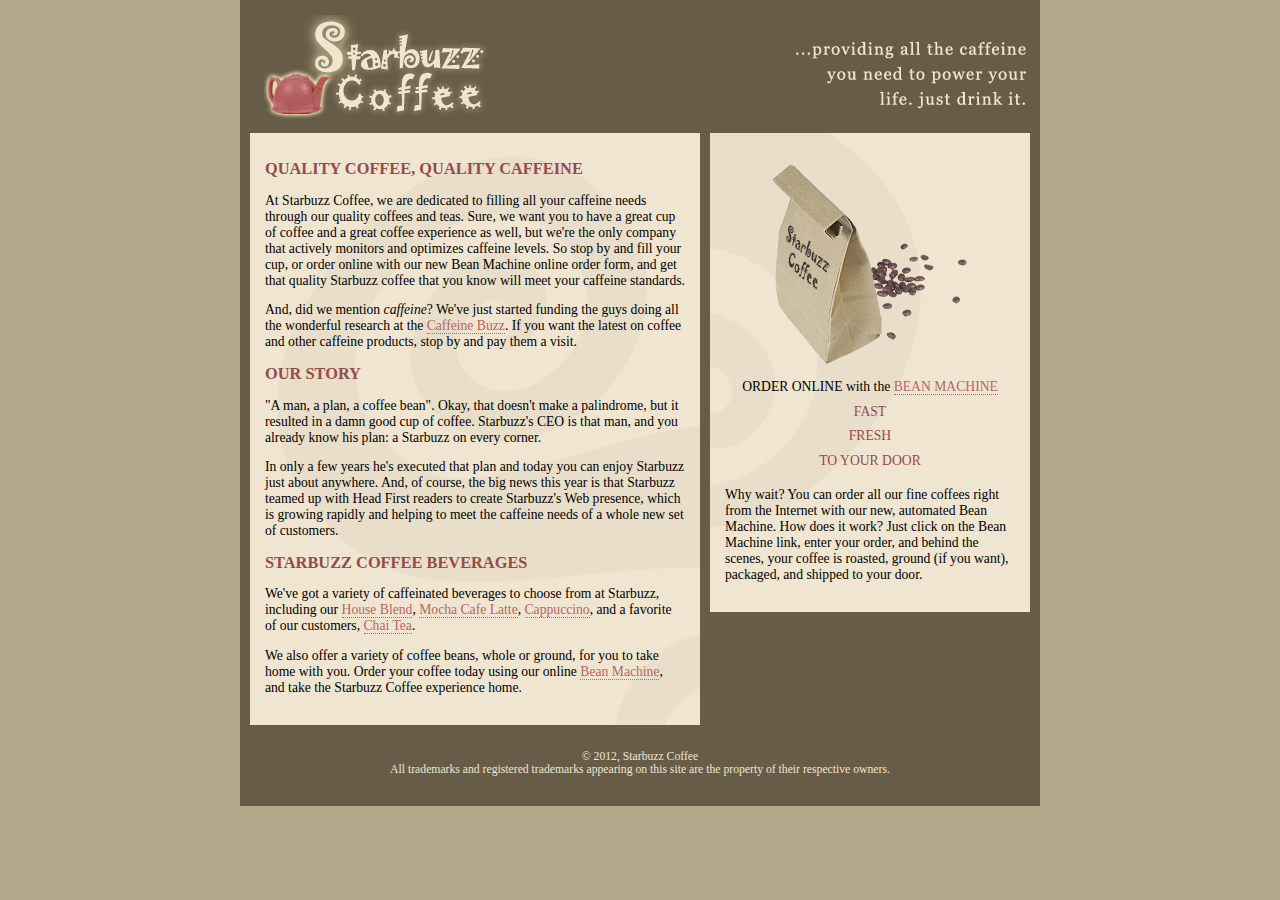
<file: starbuzz/index.html>
<!DOCTYPE html>
<html>

<head>
  <meta charset="utf-8">
  <title>Starbuzz Coffee</title>
  <link rel="stylesheet" type="text/css" href="starbuzz.css">
</head>

<body>
  <div id="allcontent">
    <div id="header">
      <img src="images/header.gif" alt="Starbuzz Coffee header image">
    </div>

    <div id="main">
      <h1>QUALITY COFFEE, QUALITY CAFFEINE</h1>
      <p>
        At Starbuzz Coffee, we are dedicated to filling all your caffeine needs through our quality coffees and teas. Sure, we want
        you to have a great cup of coffee and a great coffee experience as well, but we're the only company that actively
        monitors and optimizes caffeine levels. So stop by and fill your cup, or order online with our new Bean Machine online
        order form, and get that quality Starbuzz coffee that you know will meet your caffeine standards.
      </p>
      <p>
        And, did we mention
        <em>caffeine</em>? We've just started funding the guys doing all the wonderful research at the
        <a href="http://buzz.wickedlysmart.com" title="Read all about caffeine on the Buzz">Caffeine Buzz</a>. If you want the latest on coffee and other caffeine products, stop by and pay them a visit.
      </p>
      <h1>OUR STORY</h1>
      <p>
        "A man, a plan, a coffee bean". Okay, that doesn't make a palindrome, but it resulted in a damn good cup of coffee. Starbuzz's
        CEO is that man, and you already know his plan: a Starbuzz on every corner.
      </p>
      <p>In only a few years he's executed that plan and today you can enjoy Starbuzz just about anywhere. And, of course, the
        big news this year is that Starbuzz teamed up with Head First readers to create Starbuzz's Web presence, which is
        growing rapidly and helping to meet the caffeine needs of a whole new set of customers.
      </p>
      <h1>STARBUZZ COFFEE BEVERAGES</h1>
      <p>
        We've got a variety of caffeinated beverages to choose from at Starbuzz, including our
        <a href="beverages.html#house" title="House Blend">House Blend</a>,
        <a href="beverages.html#mocha" title="Mocha Cafe Latte">Mocha Cafe Latte</a>,
        <a href="beverages.html#cappuccino" title="Cappuccino">Cappuccino</a>, and a favorite of our customers,
        <a href="beverages.html#chai" title="Chai Tea">Chai Tea</a>.
      </p>
      <p>
        We also offer a variety of coffee beans, whole or ground, for you to take home with you. Order your coffee today using our
        online
        <a href="form.html">Bean Machine</a>, and take the Starbuzz Coffee experience home.
      </p>
    </div>

    <div id="sidebar">
      <p class="beanheading">
        <img src="images/bag.gif" alt="Bean Machine bag">
        <br> ORDER ONLINE with the
        <a href="form.html">BEAN MACHINE</a>
        <br>
        <span class="slogan">
          FAST
          <br> FRESH
          <br> TO YOUR DOOR
          <br>
        </span>
      </p>
      <p>
        Why wait? You can order all our fine coffees right from the Internet with our new, automated Bean Machine. How does it work?
        Just click on the Bean Machine link, enter your order, and behind the scenes, your coffee is roasted, ground (if
        you want), packaged, and shipped to your door.
      </p>
    </div>

    <div id="footer">
      &copy; 2012, Starbuzz Coffee
      <br> All trademarks and registered trademarks appearing on this site are the property of their respective owners.
    </div>
  </div>
</body>

</html>
</file>
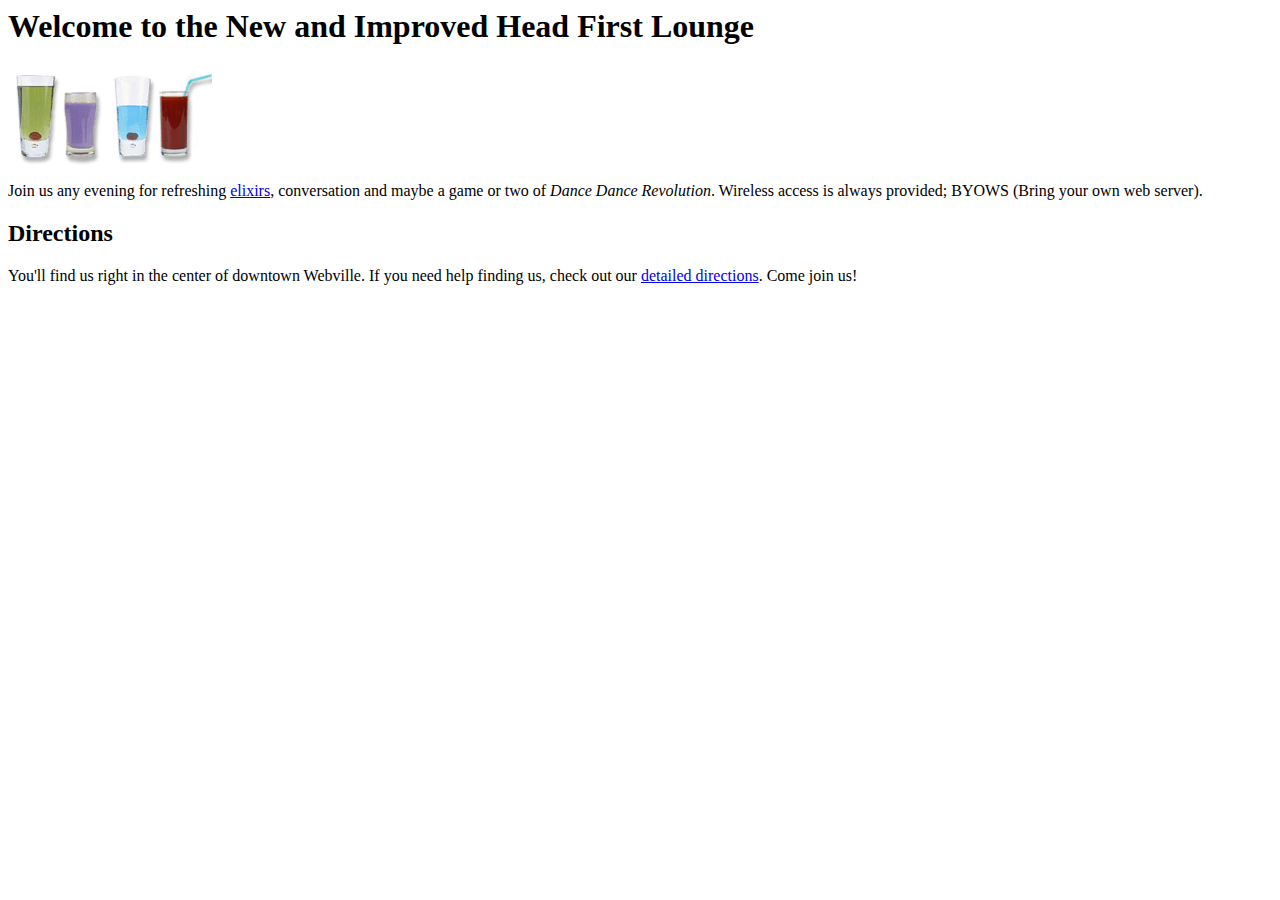
<file: lounge/lounge.html>
<html>
  <head>
    <title>Head First Lounge</title>
  </head>
  <body>
    <h1>Welcome to the New and Improved Head First Lounge</h1>
    <img src="images/drinks.gif">
    <p>
       Join us any evening for refreshing <a href="beverages/elixir.html">elixirs</a>,
       conversation and maybe a game or two of 
       <em>Dance Dance Revolution</em>.
       Wireless access is always provided;  
       BYOWS (Bring your own web server).
    </p>
    <h2>Directions</h2>
    <p>
      You'll find us right in the center of downtown Webville.   
      If you need help finding us, check out our <a href="about/directions.html">detailed directions</a>.
      Come join us!
    </p>
  </body>
</html>
</file>
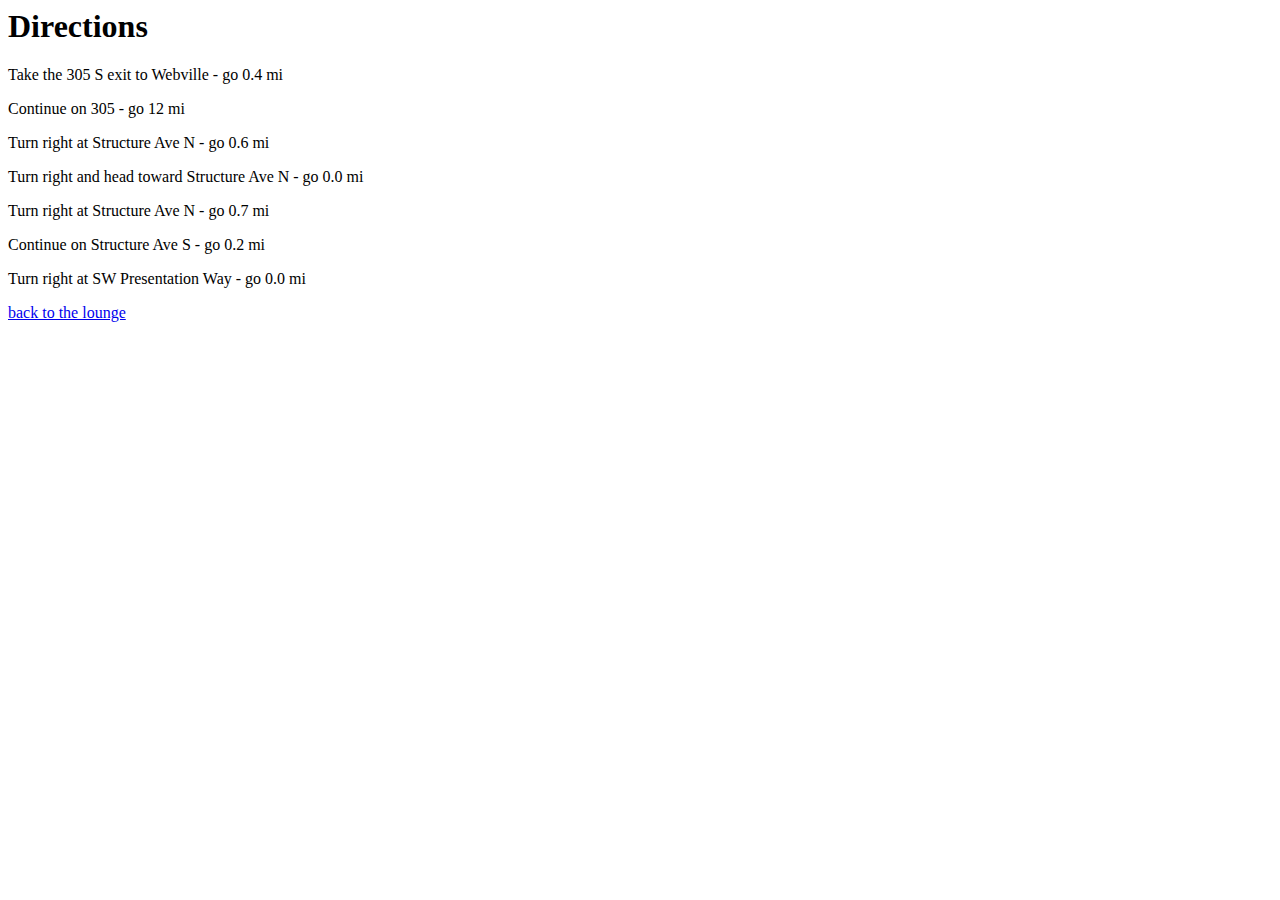
<file: lounge/about/directions.html>
<html>
  <head>
    <title>Head First Lounge Directions</title>
  </head>
  <body>
    <h1>Directions</h1>
    <p>Take the 305 S exit to Webville - go 0.4 mi</p>
    <p>Continue on 305 - go 12 mi</p>
    <p>Turn right at Structure Ave N - go 0.6 mi</p>
    <p>Turn right and head toward Structure Ave N - go 0.0 mi</p>
    <p>Turn right at Structure Ave N - go 0.7 mi</p>
    <p>Continue on Structure Ave S - go 0.2 mi</p>
    <p>Turn right at SW Presentation Way - go 0.0 mi</p>
    <a href="../lounge.html">back to the lounge</a>
  </body>
</html>
</file>
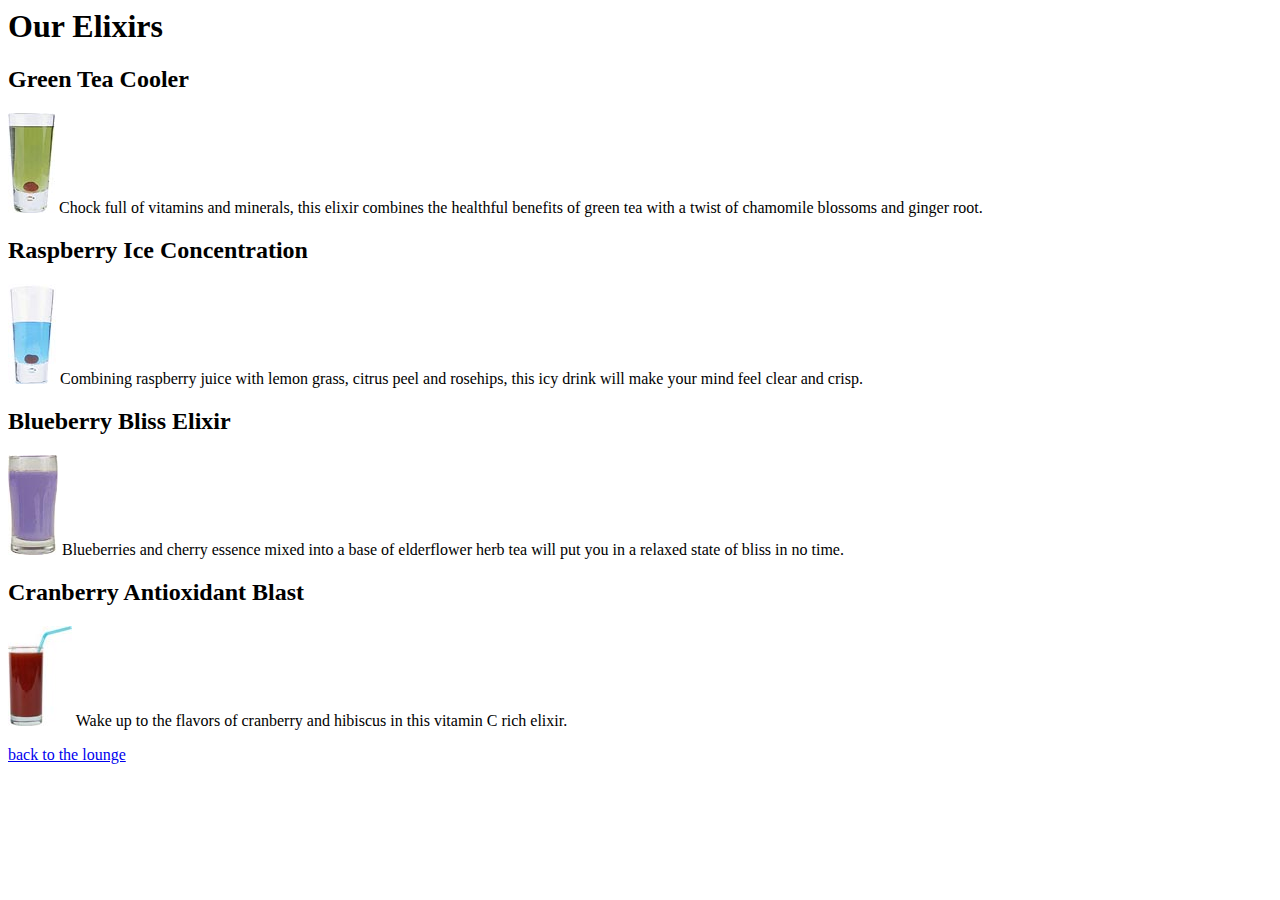
<file: lounge/beverages/elixir.html>
<html>
  <head>
    <title>Head First Lounge Elixirs</title>
  </head>
  <body>
    <h1>Our Elixirs</h1>

    <h2>Green Tea Cooler</h2>
    <p>
      <img src="../images/green.jpg">
      Chock full of vitamins and minerals, this elixir
      combines the healthful benefits of green tea with
      a twist of chamomile blossoms and ginger root.
    </p>
    <h2>Raspberry Ice Concentration</h2>
    <p>
      <img src="../images/lightblue.jpg">
      Combining raspberry juice with lemon grass,
      citrus peel and rosehips, this icy drink
      will make your mind feel clear and crisp.
    </p>
    <h2>Blueberry Bliss Elixir</h2>
    <p>
      <img src="../images/blue.jpg">
      Blueberries and cherry essence mixed into a base
      of elderflower herb tea will put you in a relaxed
      state of bliss in no time.
    </p>
    <h2>Cranberry Antioxidant Blast</h2>
    <p>
      <img src="../images/red.jpg">
      Wake up to the flavors of cranberry and hibiscus
      in this vitamin C rich elixir.
    </p>
    <a href="../lounge.html">back to the lounge</a>
  </body>
</html>
</file>
<file: starbuzz/starbuzz.css>
body { 
  background-color: #b5a789;
  font-family:      Georgia, "Times New Roman", Times, serif;
  font-size:        small;
  margin:           0px;
}

#header {
  background-color: #675c47;
  margin:           10px;
  height:           108px;
}

#allcontent {
  width:            800px;
  padding-top:      5px;
  padding-bottom:   5px;
  background-color: #675c47;
  margin-left:      auto;
  margin-right:     auto;
}

#main {
  background:       #efe5d0 url(images/background.gif) top left;
  font-size:        105%;
  padding:          15px;
  margin:           0px 10px 10px 10px;
  width:            420px;
  float:            left;
}

#sidebar {
  background:       #efe5d0 url(images/background.gif) bottom right;
  font-size:        105%;
  padding:          15px;
  margin:           0px 10px 10px 470px;
}

#footer {
  background-color: #675c47;
  color:            #efe5d0;
  text-align:       center;
  padding:          15px;
  margin:           10px;
  font-size:        90%;
  clear:            left;
}

h1 {
  font-size:        120%;
  color:            #954b4b;
}

.slogan { color: #954b4b; }

.beanheading {
  text-align:       center;
  line-height:      1.8em;
}

a:link {
  color:            #b76666;
  text-decoration:  none;
  border-bottom:    thin dotted #b76666;
}
a:visited {
  color:            #675c47;
  text-decoration:  none;
  border-bottom:    thin dotted #675c47;
}
</file>
